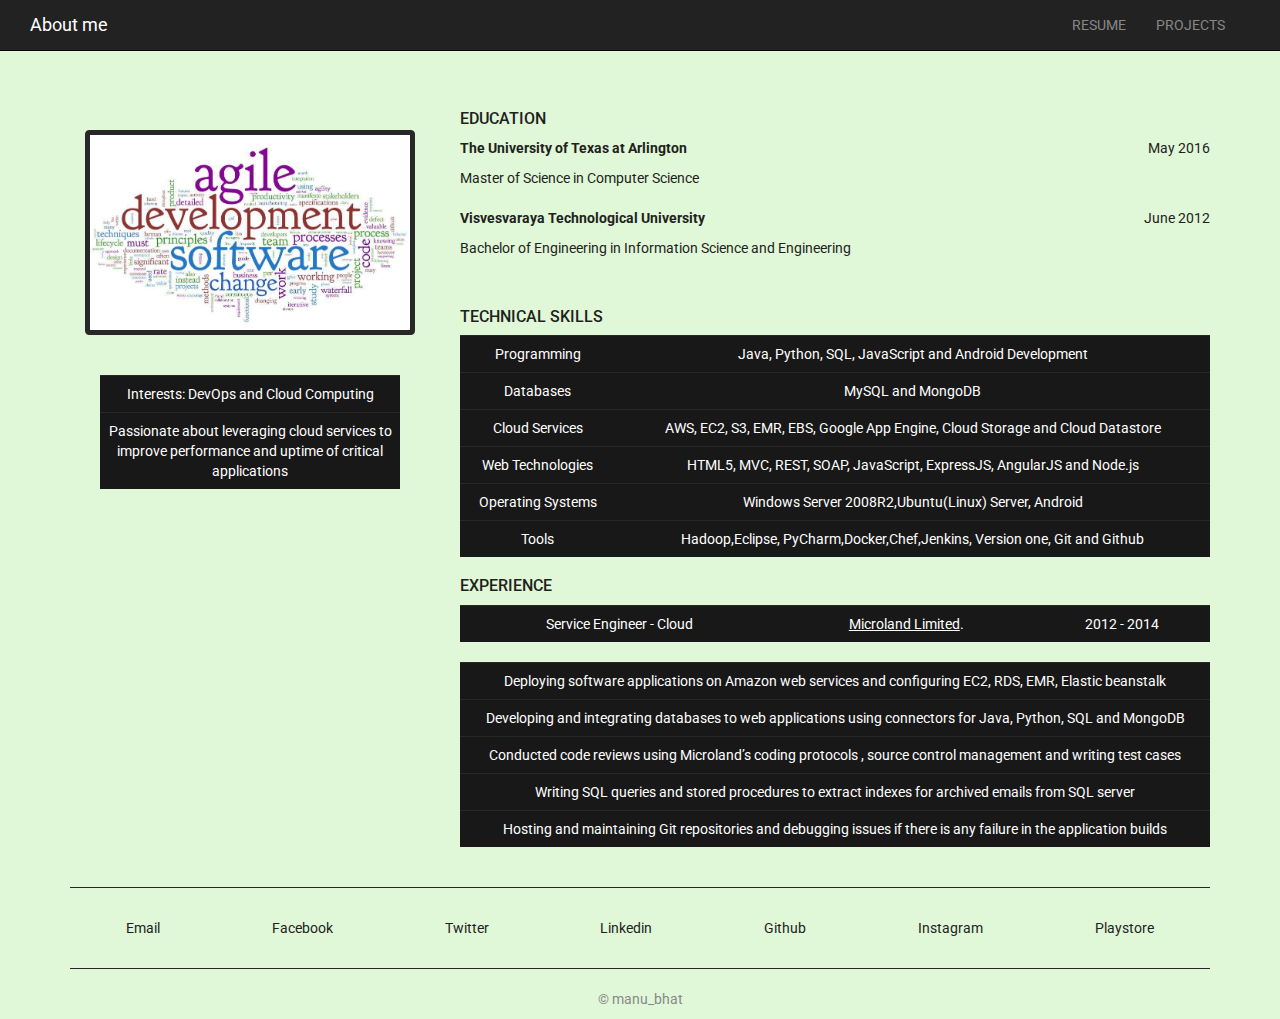
<file: resume.html>
<!DOCTYPE html>
<html>

<head>
    <meta charset="utf-8">
    <title>Resume</title>
    <meta name="viewport" content="width=device-width, initial-scale=1.0">
    <meta name="description" content="Manu Bhat resume Computer Science graduate student at the University of Texas at Arlington. Currently lives in Arlington, TX.">
    <meta name="author" content="Manu Bhat">
    <meta name="keywords" content="resume,Resume,Manu Bhat,Manu Bhat">
    <link href="css/cyborg_bootstrap.min.css" rel="stylesheet">
    <link href="css/style.css" rel="stylesheet">
    <script type="text/javascript" src="http://cdnjs.cloudflare.com/ajax/libs/jquery/2.0.3/jquery.min.js"></script>
    <script type="text/javascript" src="http://netdna.bootstrapcdn.com/bootstrap/3.2.0/js/bootstrap.min.js"></script>
</head>

<body id="main">
    <nav class="navbar navbar-inverse navbar-fixed-top" role="navigation">
        <div class="container-fluid">
            <div class="navbar-header col-md-5">
                <button type="button" class="navbar-toggle" data-toggle="collapse" data-target="#navbar-collapse-1">
                    <span class="sr-only">Toggle navigation</span>
                    <span class="icon-bar"></span>
                    <span class="icon-bar"></span>
                    <span class="icon-bar"></span>
                </button>
                <a href="index.html" class="nav navbar-brand">About me</a>
            </div>
            <div class="collapse navbar-collapse" id="navbar-collapse-1">
                <div class="col-md-5"></div>
                <ul class="nav navbar-nav">
                    <li><a href="resume.html">RESUME</a>
                    </li>
                    <li><a href="project.html">PROJECTS</a>
                    </li>
                </ul>
            </div>
        </div>
    </nav>

    <!--<header>-->
    <!--      <div class="nav">-->
    <!--        <ul>-->
    <!--          <li class="home"><a class="active" href="index.html">Home</a></li>-->
    <!--          <li class="resume"><a  href="resume.html">Resume</a></li>-->
    <!--          <li class="projects"><a href="project.html">Projects</a></li>-->
    <!--       </ul>-->
    <!--      </div>-->
    <!--    </header>-->

    <div class="container text-center">
        <br/>
        <br/>
        <br/>
        <br/>
        <br/>
        <div class="row">
            <div class="col-md-4 text-center">
                <div class="col-md-12 text-center">
                    <div class="col-md-12">
                        <p>
                            <br/>

                        </p>
                    </div>
                    <img src="images/1.JPG" class="center-block img-responsive img-thumbnail" style="" width="400" height="300">
                    <div class="col-md-12">
                        <br/>
                        <br/>
                        <table class="table">
                            <tr>
                                <td>Interests: DevOps and Cloud Computing</td>
                            </tr>
                            <tr>
                                <td>Passionate about leveraging cloud services to improve performance and uptime of critical applications </td>
                            </tr>
                        </table>
                    </div>

                </div>
            </div>
            <div class="col-md-8">
                <div class="row">
                    <div class="col-md-12">
                        <div class="row">
                            <div class="col-md-12">
                                <h6 class="name text-left">EDUCATION</h6>
                            </div>
                        </div>
                        <div class="row whitecolor">
                            <div class="col-md-9 text-left">
                                <b class="c3">The University of Texas at Arlington</b>
                            </div>
                            <div class="col-md-3 text-right">
                                <p class="c4">May 2016</p>
                            </div>
                        </div>
                        <div class="row whitecolor">
                            <div class="col-md-9 text-left">
                                <p class="c4">Master of Science in Computer Science</p>
                            </div>
                            <div class="col-md-3 text-right">

                            </div>
                            <br>
                            <br>
                        </div>
                        <div class="row whitecolor">
                            <div class="col-md-9 text-left">
                                <b class="c3">Visvesvaraya Technological University</b>
                            </div>
                            <div class="col-md-3 text-right">
                                <p class="c4">June 2012</p>
                            </div>
                        </div>
                        <div class="row whitecolor">
                            <div class="col-md-9 text-left">
                                <p class="c4">Bachelor of Engineering in Information Science and Engineering</p>
                            </div>
                            <div class="col-md-3 text-right">

                            </div>
                        </div>
                        <div class="row">
                            <div class="col-md-12">
                                <div class="row">
                                    <div class="col-md-12">
                                        <p>
                                            <br>
                                        </p>
                                    </div>
                                </div>
                                <div class="row">
                                    <div class="col-md-12">
                                        <h6 class="name text-left">TECHNICAL SKILLS</h6>
                                    </div>
                                </div>
                                <div class="row">
                                    <div class="col-md-12">
                                        <table class="table table-hover" style="">
                                            <tbody>

                                                <tr>
                                                    <td>Programming</td>
                                                    <td>Java, Python, SQL, JavaScript and Android Development </td>
                                                </tr>
                                                <tr>
                                                    <td>Databases</td>
                                                    <td>MySQL and MongoDB</td>
                                                </tr>
                                                <tr>
                                                    <td>Cloud Services</td>
                                                    <td>AWS, EC2, S3, EMR, EBS, Google App Engine, Cloud Storage and Cloud Datastore</td>
                                                </tr>
                                                <tr>
                                                    <td>Web Technologies</td>
                                                    <td>HTML5, MVC, REST, SOAP, JavaScript, ExpressJS, AngularJS and Node.js</td>
                                                </tr>
                                                <tr>
                                                    <td>Operating Systems</td>
                                                    <td>Windows Server 2008R2,Ubuntu(Linux) Server, Android</td>
                                                </tr>
                                                <tr>
                                                    <td>Tools</td>
                                                    <td>Hadoop,Eclipse, PyCharm,Docker,Chef,Jenkins, Version one, Git and Github</td>
                                                </tr>
                                            </tbody>
                                        </table>

                                        <h6 class="name text-left">EXPERIENCE</h6>

                                        <table class="table">
                                            <!--<tr>-->
                                            <!--   <td>2014 - 2016</td>-->
                                            <!--    <td>Current Status</td>-->
                                            <!--    <td>-->
                                            <!--        <span class="occupation">Graduate Student</span>-->
                                            <!--    </td>-->
                                            <!--    <td>-->
                                            <!--        <span class="employee">-->
                                            <!--            <a href="https://cse.uta.edu/" target="_blank">The University of Texas at Arlington</a>-->
                                            <!--        </span>-->
                                            <!--    </td>-->
                                            <!--</tr>-->
                                            <tr>
                                                

                                                <td>
                                                    <span class="occupation">Service Engineer - Cloud</span>
                                                </td>
                                                <td>
                                                    <span class="employee">
                                                        <a href="http://www.microland.com" target="_blank">Microland Limited</a>.
                                                    </span>
                                                </td>
                                                <td>2012 - 2014</td>
                                            </tr>
                                        </table>
                                        <table class="table table-hover">
                                            <tr>
                                                <td>Deploying software applications on Amazon web services and configuring EC2, RDS, EMR, Elastic beanstalk</td>
                                            </tr>
                                            <tr>
                                                <td>Developing and integrating databases to web applications using connectors for Java, Python, SQL and MongoDB</td>
                                            </tr>
                                            <tr>
                                                <td>Conducted code reviews using Microland’s coding protocols , source control management and writing test cases</td>
                                            </tr>
                                            <tr>
                                                <td>Writing SQL queries and stored procedures to extract indexes for archived emails from SQL server</td>
                                            </tr>
                                            <tr>
                                                <td>Hosting and maintaining Git repositories and debugging issues if there is any failure in the application builds</td>
                                            </tr>
                                        </table>
                                        </h6>
                                    </div>
                                </div>

                            </div>
                        </div>
                    </div>
                </div>
            </div>
        </div>


        <div class="hidden-xs row"></div>
        <div class="row">
            <div class="col-md-12">
                <hr>
            </div>
        </div>
        <div class="row">
            <div class="col-md-12">
                <ul class="nav nav-justified nav-pills">
                   <li>
                    <a href="mailto:manubhats@gmail.com" id="x">Email</a>
                    </li>
                    <li>
                        <a href="https://www.facebook.com/manubhat18" id="x" target="_blank">Facebook</a>
                    </li>
                    <li>
                        <a href="http://www.twitter.com/manu_bhat" id="x" target="_blank">Twitter</a>
                    </li>
                    <li>
                        <a href="https://www.linkedin.com/in/manubhat" id="x" target="_blank">Linkedin</a>
                    </li>
                    <li>
                        <a href="http://www.github.com/manubhats" id="x" target="_blank">Github</a>
                    </li>
                    <li>
                        <a href="http://instagram.com/manu_bhat" id="x" target="_blank">Instagram</a>
                    </li>
                    <li>
                        <a href="http://play.google.com/store/apps/developer?id=manu_bhat" id="x" target="_blank">Playstore</a>
                    </li>
                  
                </ul>
            </div>
        </div>
        <div class="row">
            <div class="col-md-12">
                <hr>
            </div>
        </div>
        <div class="row">
            <div class="col-md-12 text-center">
                <p contenteditable="true" draggable="true">&copy; manu_bhat</p>
            </div>
        </div>
    </div>
</body>

</html>
</file>
<file: css/style.css>
/*  #main{*/
/*    background-color: #A4E786;*/
/*}*/

  #main{
    background-color: #E0F8D8;
}

h1{
  font-family: 'Montserrat', sans-serif;
}
/*.nav ul {*/
/*  list-style: none;*/
/*  background: #542F2D;*/
/*  text-align: center;*/
/*  padding:2px ;*/
/*  margin: 2px ;*/
/*}*/
/*.nav li {*/
/*  font-family: 'Oswald', sans-serif;*/
/*  font-size: 1em;*/
/*  line-height: 10px;*/
/*  height: 10px;*/
/*  border-bottom: 1px solid #888;*/
/*}*/
 
/*.nav a {*/
/*  text-decoration: none;*/
/*  color: #fff;*/
/*  display: block;*/
/*  transition: .3s background-color;*/
/*}*/
 
/*.nav a:hover {*/
/*  background-color: #005f5f;*/
/*}*/
 
/*.nav a.active {*/
/*  background-color: #fff;*/
/*  color: #444;*/
/*  cursor: default;*/
/*}*/
 
/*@media screen and (min-width: 600px) {*/
/*  .nav li {*/
/*    width: 120px;*/
/*    border-bottom: none;*/
/*    height: 30px;*/
/*    line-height: 30px;*/
/*    font-size: 1.2em;*/
/*  }*/
 
  /* Option 1 - Display Inline */
/*  .nav li {*/
/*    display: inline-block;*/
/*    margin-right: -4px;*/
/*  }*/

h1#head{
  color:#1E221C;
}

div#tail{
  color:#1E221C;
}
h4.name{
  color:#1E221C;
}
h6.name{
  color:#1E221C;
}
div.whitecolor li.c2 {
    color: #ffffff;
}
div b.c3 {
    color: #1E221C;
}
div p.c4{
    color: #1E221C;
}
a#x{
    color: #1E221C;
}
</file>
